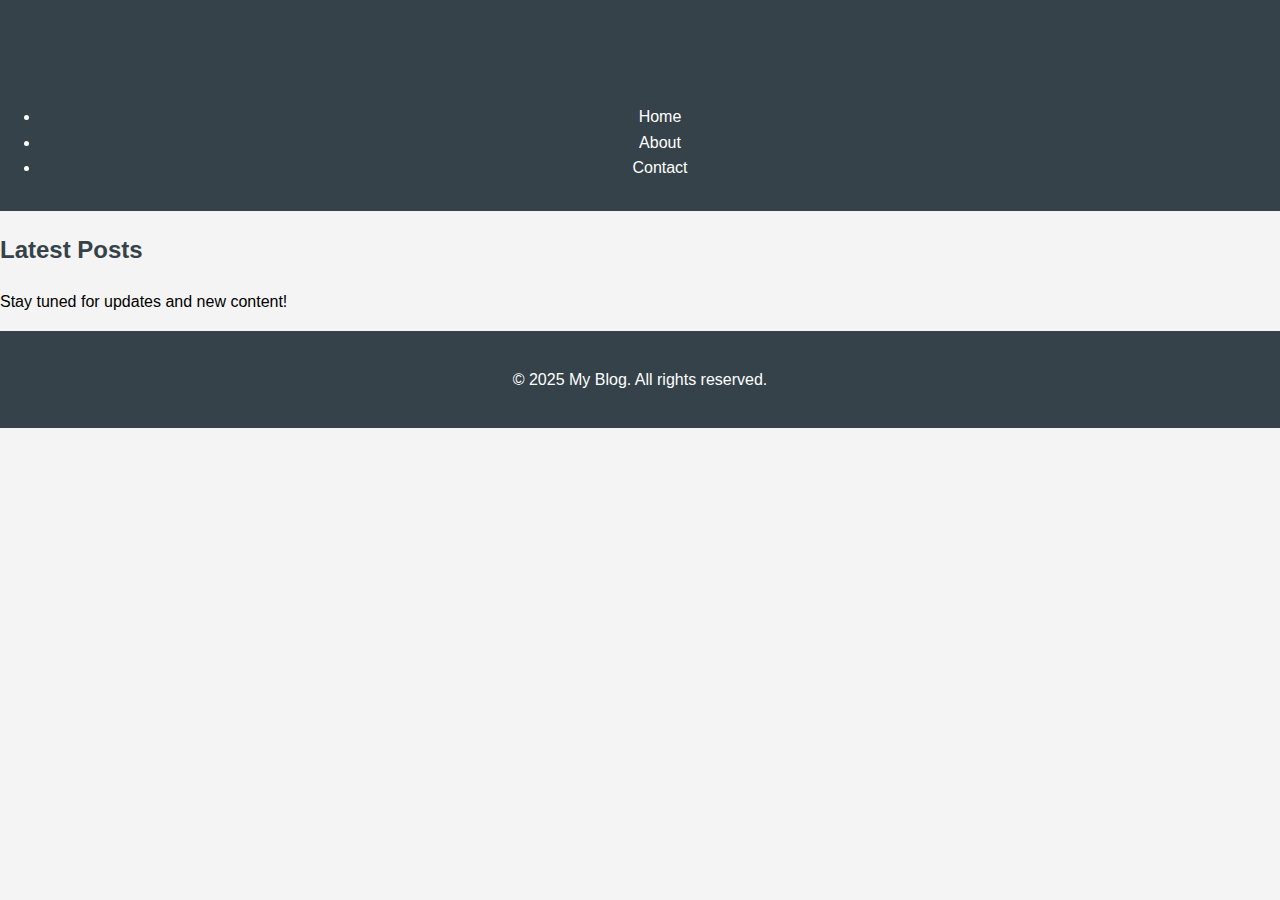
<file: index.html>
<!DOCTYPE html>
<html lang="en">
<head>
    <meta charset="UTF-8">
    <meta name="viewport" content="width=device-width, initial-scale=1.0">
    <title>My Blog</title>
    <link rel="stylesheet" href="css/styles.css">
</head>
<body>
    <header>
        <h1>Welcome to My Blog</h1>
        <nav>
            <ul>
                <li><a href="index.html">Home</a></li>
                <li><a href="about.html">About</a></li>
                <li><a href="contact.html">Contact</a></li>
            </ul>
        </nav>
    </header>
    <main>
        <section>
            <h2>Latest Posts</h2>
            <p>Stay tuned for updates and new content!</p>
        </section>
    </main>
    <footer>
        <p>&copy; 2025 My Blog. All rights reserved.</p>
    </footer>
</body>
</html>
</file>
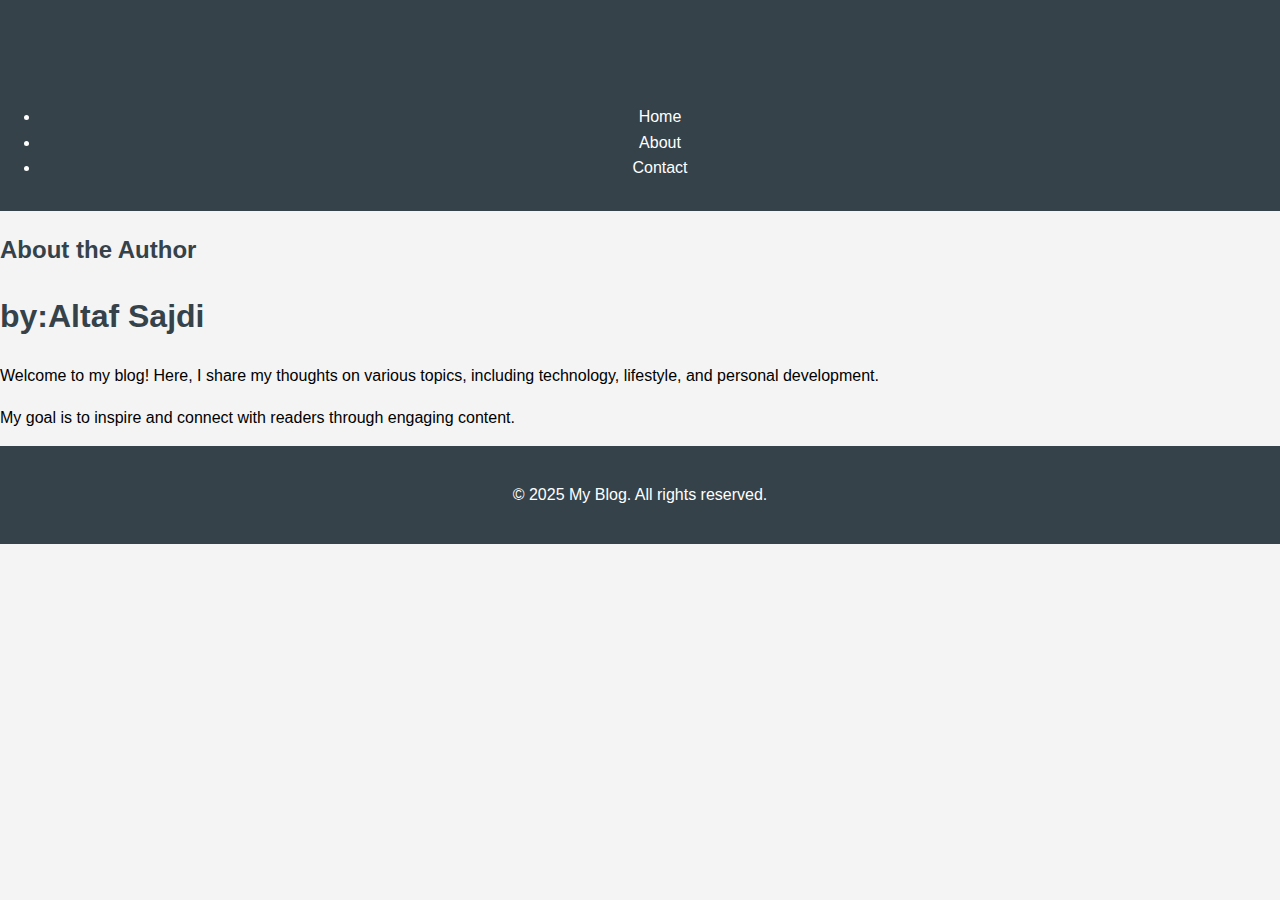
<file: about.html>
<!DOCTYPE html>
<html lang="en">
<head>
    <meta charset="UTF-8">
    <meta name="viewport" content="width=device-width, initial-scale=1.0">
    <title>About - My Blog</title>
    <link rel="stylesheet" href="css/styles.css">
</head>
<body>
    <header>
        <h1>About My Blog</h1>
        <nav>
            <ul>
                <li><a href="index.html">Home</a></li>
                <li><a href="about.html">About</a></li>
                <li><a href="contact.html">Contact</a></li>
            </ul>
        </nav>
    </header>
    <main>
        <section>
            <h2>About the Author</h2>
            <h1>by:Altaf Sajdi</h1>
            <p>Welcome to my blog! Here, I share my thoughts on various topics, including technology, lifestyle, and personal development.</p>
            <p>My goal is to inspire and connect with readers through engaging content.</p>
        </section>
    </main>
    <footer>
        <p>&copy; 2025 My Blog. All rights reserved.</p>
    </footer>
</body>
</html>
</file>
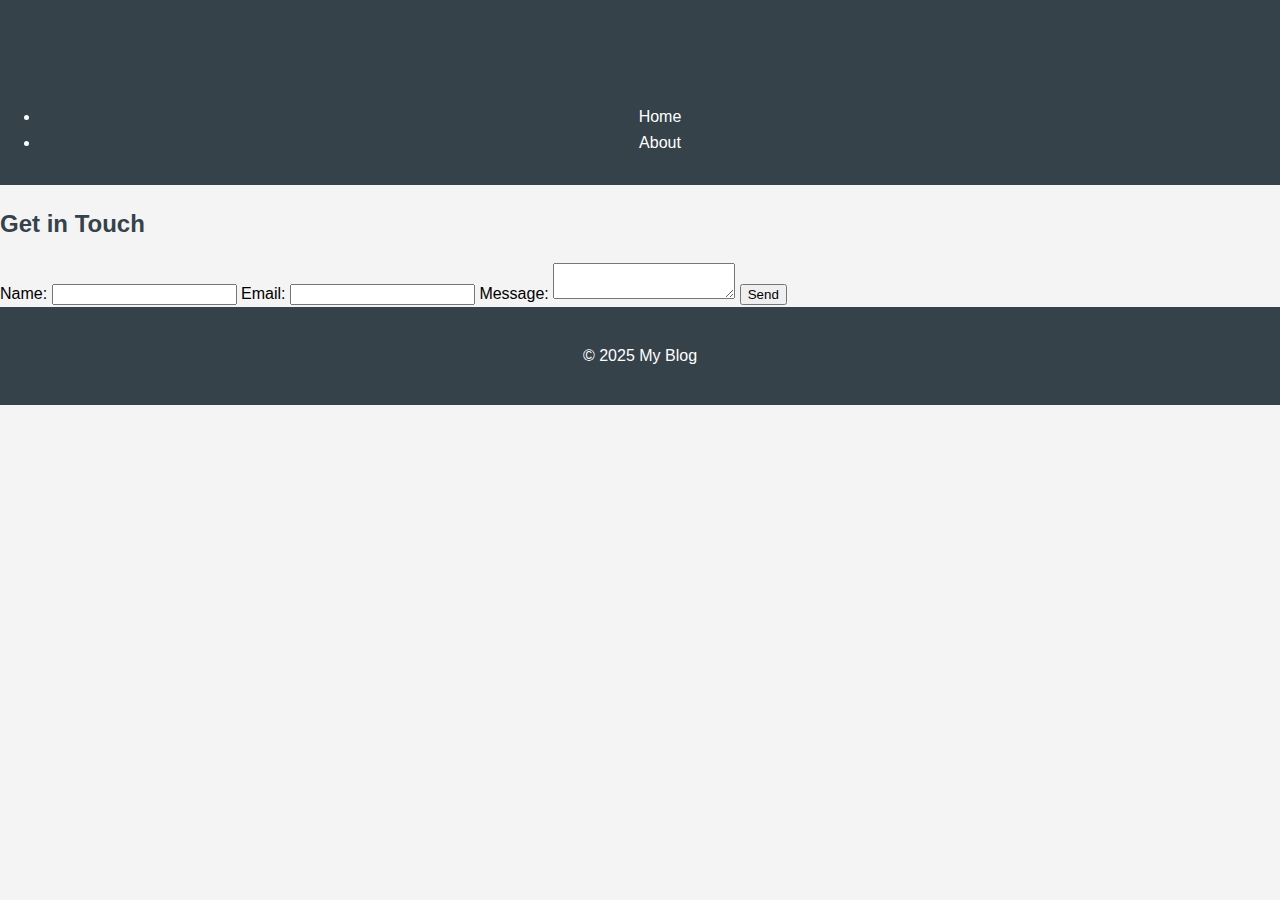
<file: contact.html>
<!DOCTYPE html>
<html lang="en">
<head>
    <meta charset="UTF-8">
    <meta name="viewport" content="width=device-width, initial-scale=1.0">
    <title>Contact - My Blog</title>
    <link rel="stylesheet" href="css/styles.css">
</head>
<body>
    <header>
        <h1>Contact Us</h1>
        <nav>
            <ul>
                <li><a href="index.html">Home</a></li>
                <li><a href="about.html">About</a></li>
            </ul>
        </nav>
    </header>
    <main>
        <h2>Get in Touch</h2>
        <form action="#" method="post">
            <label for="name">Name:</label>
            <input type="text" id="name" name="name" required>
            
            <label for="email">Email:</label>
            <input type="email" id="email" name="email" required>
            
            <label for="message">Message:</label>
            <textarea id="message" name="message" required></textarea>
            
            <button type="submit">Send</button>
        </form>
    </main>
    <footer>
        <p>&copy; 2025 My Blog</p>
    </footer>
</body>
</html>
</file>
<file: css/styles.css>
body {
    font-family: Arial, sans-serif;
    line-height: 1.6;
    margin: 0;
    padding: 0;
    background-color: #f4f4f4;
}

header {
    background: #35424a;
    color: #ffffff;
    padding: 10px 0;
    text-align: center;
}

nav {
    margin: 20px 0;
}

nav a {
    color: #ffffff;
    text-decoration: none;
    padding: 10px 15px;
}

nav a:hover {
    background: #e8491d;
}

.container {
    width: 80%;
    margin: auto;
    overflow: hidden;
}

footer {
    text-align: center;
    padding: 20px 0;
    background: #35424a;
    color: #ffffff;
    position: relative;
    bottom: 0;
    width: 100%;
}

h1, h2, h3 {
    color: #35424a;
}

@media (max-width: 600px) {
    .container {
        width: 100%;
        padding: 0 10px;
    }

    nav {
        display: block;
    }

    nav a {
        display: block;
        margin: 5px 0;
    }
}
</file>
